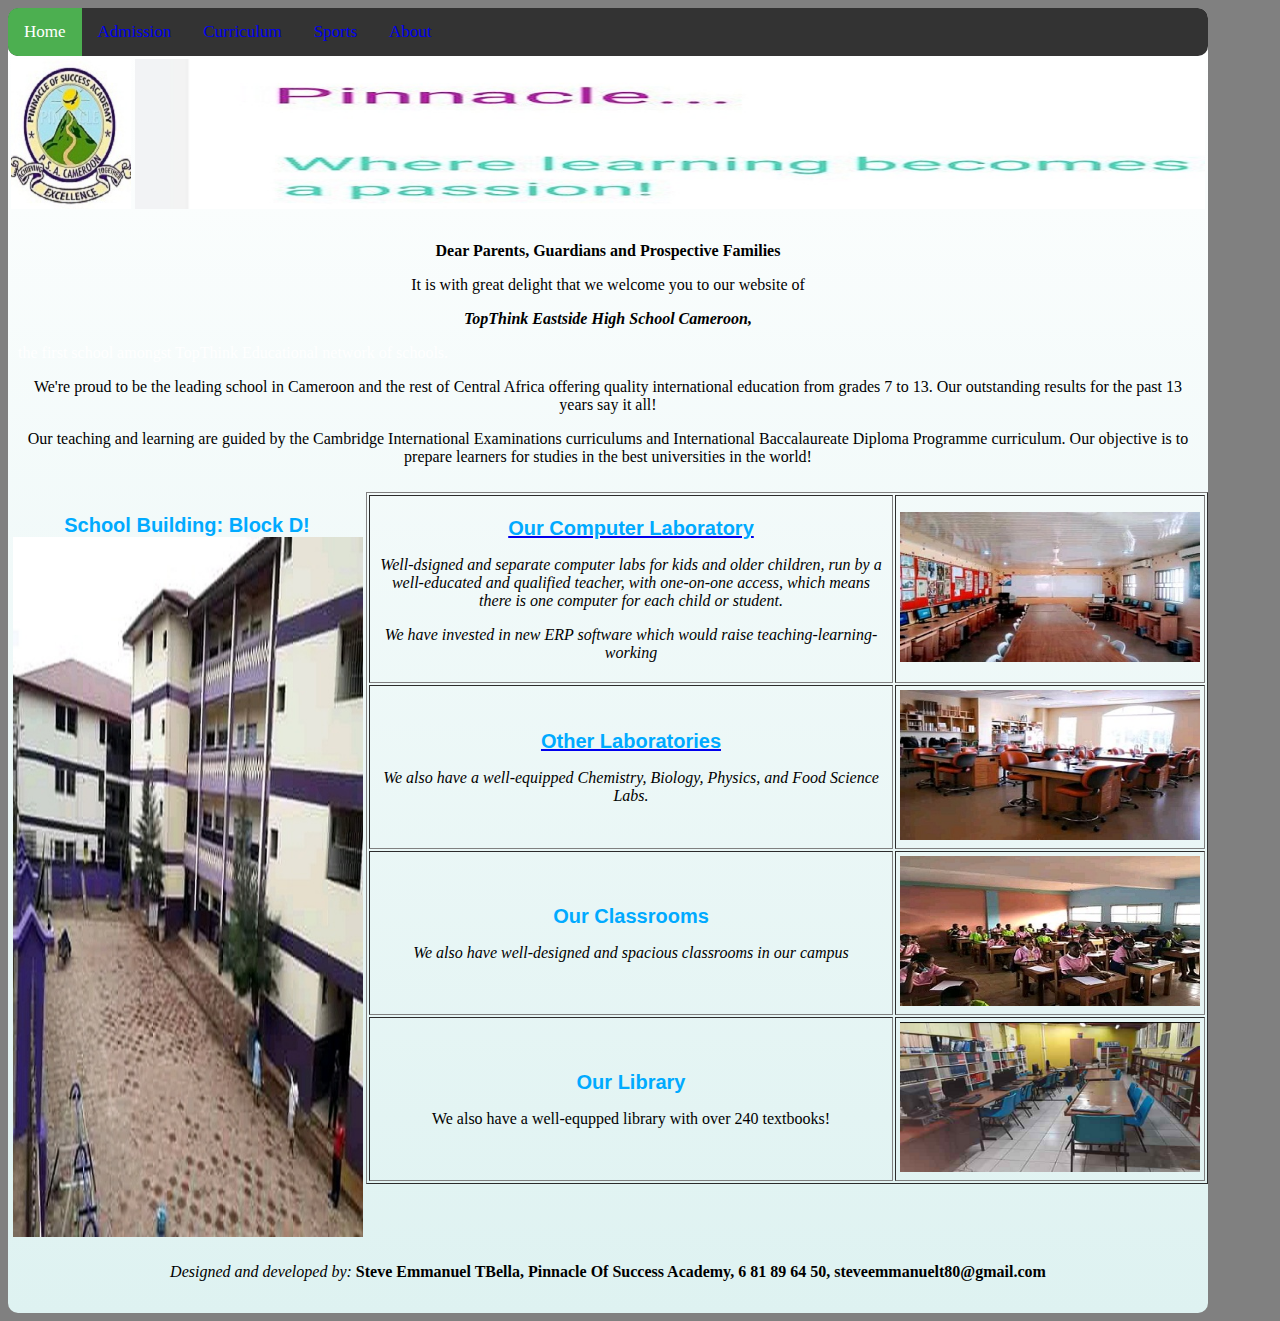
<file: index.html>
<!DOCTYPE HTML>
<html>
<head>
	<meta charset="UTF-8">
	<title>Home</title>
<link rel="stylesheet" href="home.css" type="text/css">
<link rel="stylesheet" href="navmenu.css" type="text/css">
</head>
<body>
<div id="container">
	<div class="topnav">
		<a class="active" href="home.html">Home</a>
		<a href="admission.html">Admission</a>
		<a href="curriculum.html">Curriculum</a>
		<a href="sports.html">Sports</a>
		<a href="about.html">About</a>
	</div>
	<div>
		<table width="100%">
			<tr align="center" valign="center">
				<td><img src="logo2.jpg" height="150px" width="120px"></td>
				<td colspan="4"><img src="schoolbanner2.jpg" height="150px" width="1070px"></td>
			</tr>
		</table>
	</div>
	<div id="menu">
		<p><b>Dear Parents, Guardians and Prospective Families</b></p>
		<p>It is with great delight that we welcome you to our website of<p><b><i>TopThink Eastside High School Cameroon,</i></b></p> the first school amongst TopThink Educational network of schools.</p>
		<p>We're proud to be the leading school in Cameroon and the rest of Central Africa offering quality international education from grades 7 to 13. Our outstanding results for the past 13 years say it all!</p>
		<p>Our teaching and learning are guided by the Cambridge International Examinations curriculums and International Baccalaureate Diploma Programme curriculum.
 Our objective is to prepare learners for studies in the best universities in the world!</p>
	</div>
	<div id="left-side"><h2>School Building: Block D!<img src="schoolbuilding2.jpg" height="700px" width="350px"></h2></div>
	<div id="midle-side">
		<table cellpadding="4" cellspacing="2" border="1">
			<tr align="center" valign="center">
			<td><a href="Labs.htm"><h2>Our Computer Laboratory</h2></a><p><i>Well-dsigned and separate computer labs for kids and older children, run by a well-educated and qualified teacher, with one-on-one access, which means there is one computer for each child or student.</p>
								    <p>We have invested in new ERP software which would raise teaching-learning-working</p></td>
				</td>
			<td><a href="Labs.htm"><img src="ictlab2.jpg" height="150px" width="300"></a></td>
			</tr>
			
			<tr align="center" valign="center">
				<td><a href="Labs.htm"><h2>Other Laboratories</h2></a><p><i>We also have a well-equipped Chemistry, Biology, Physics, and Food Science Labs.</i></p></td>
				<td><a href="Labs.htm"><img src="sciencelab2.jpg" height="150" width="300"></a></td>
			</tr>
			<tr align="center" valign="center">
				<td><h2>Our Classrooms</h2><p><i>We also have well-designed and spacious classrooms in our campus</i></p></td>
				<td><img src="classroom2.jpg" height="150" width="300"></td>
			</tr>
			<tr align="center" valign="center">
				<td><h2>Our Library</h2><p>We also have a well-equpped library with over 240 textbooks!</p></td>
				<td><img src="library2.png" height="150" width="300"></td>
			</tr>
		</table>
	</div>
	<div id="footer-down">
		<p>
			<i>Designed and developed by:</i>
			<b>Steve Emmanuel TBella, Pinnacle Of Success Academy, 6 81 89 64 50, steveemmanuelt80@gmail.com</b>
		</p>
	</div>
</div>
</body>
</html>
</file>
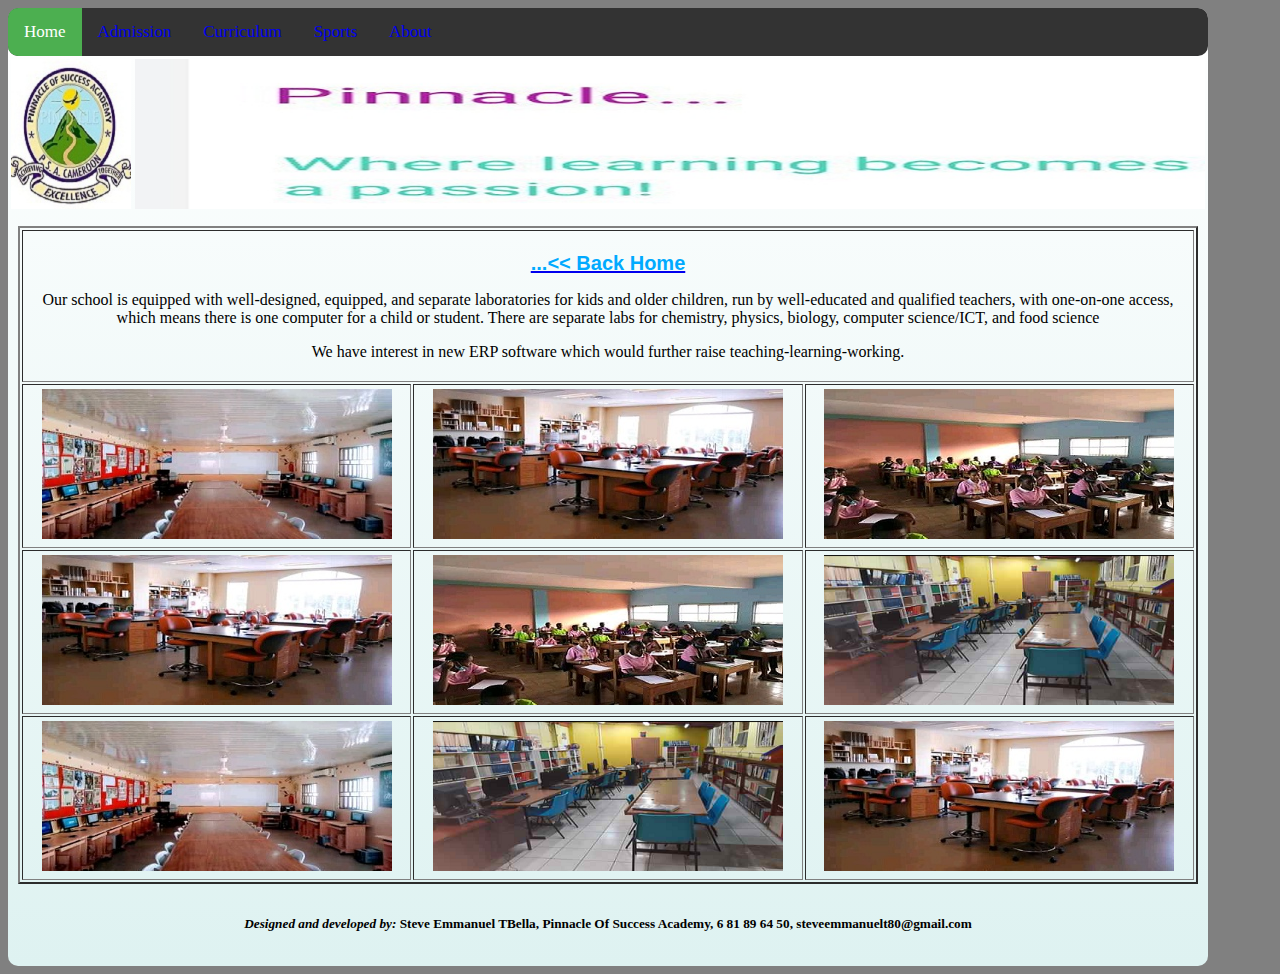
<file: Labs.htm>
<!DOCTYPE HTML>
<html>
<head>
	<meta charset="UTF-8">
	<title>Lab's Gallery</title>
<link rel="stylesheet" href="index.css" type="text/css">
<link rel="stylesheet" href="navmenu.css" type="text/css">
</head>
<body>
<div id="container">
	<div class="topnav">
		<a class="active" href="index.html">Home</a>
		<a href="admission.html">Admission</a>
		<a href="curriculum.html">Curriculum</a>
		<a href="sports.html">Sports</a>
		<a href="about.html">About</a>
	</div>
	<div>
		<table width="100%">
			<tr align="center" valign="center">
				<td><img src="logo2.jpg" alt="School logo" height="150px" width="120px"></td>
				<td colspan="4"><img src="schoolbanner2.jpg" alt="School banner" height="150px" width="1070px"></td>
			</tr>
		</table>
	</div>
	<div id="menu">
		<table cellpadding="4" cellspacing="2" border="2">
			<tr align="center" valign="center">
				<td colspan="3">
					<a href="home.html"><h2> ...<< Back Home</h2></a>
					<p>Our school is equipped with well-designed, equipped, and
 	separate laboratories for kids and older children, run by well-educated and qualified teachers,
 	with one-on-one access, which means there is one computer for a child or student. There are separate
	labs for chemistry, physics, biology, computer science/ICT, and food science</p>
					<p> We have interest in new ERP software which would further raise
	teaching-learning-working.</p>  
			</tr>
			<tr align="center" valign="center">
				<td><img src="ictlab2.jpg" height="150" width="350"></td>
				<td><img src="sciencelab2.jpg" height="150" width="350"></td>
				<td><img src="classroom2.jpg" height="150" width="350"></td>
			</tr>
			<tr align="center" valign="center">
				<td><img src="sciencelab2.jpg" height="150" width="350"></td>
				<td><img src="classroom2.jpg" height="150" width="350"></td>
				<td><img src="library2.png" height="150" width="350"></td>
			</tr>
			<tr align="center" valign="center">
				<td><img src="ictlab2.jpg" height="150" width="350"></td>
				<td><img src="library2.png" height="150" width="350"></td>
				<td><img src="sciencelab2.jpg" height="150" width="350"></td>
			</tr>
		</table>
	</div>
	<div id="footer-down">
		<h5>
			<i>Designed and developed by:</i>
			<b>Steve Emmanuel TBella, Pinnacle Of Success Academy, 6 81 89 64 50, steveemmanuelt80@gmail.com</b>
		</h5>
	</div>
</div>
</body>
</html>
</file>
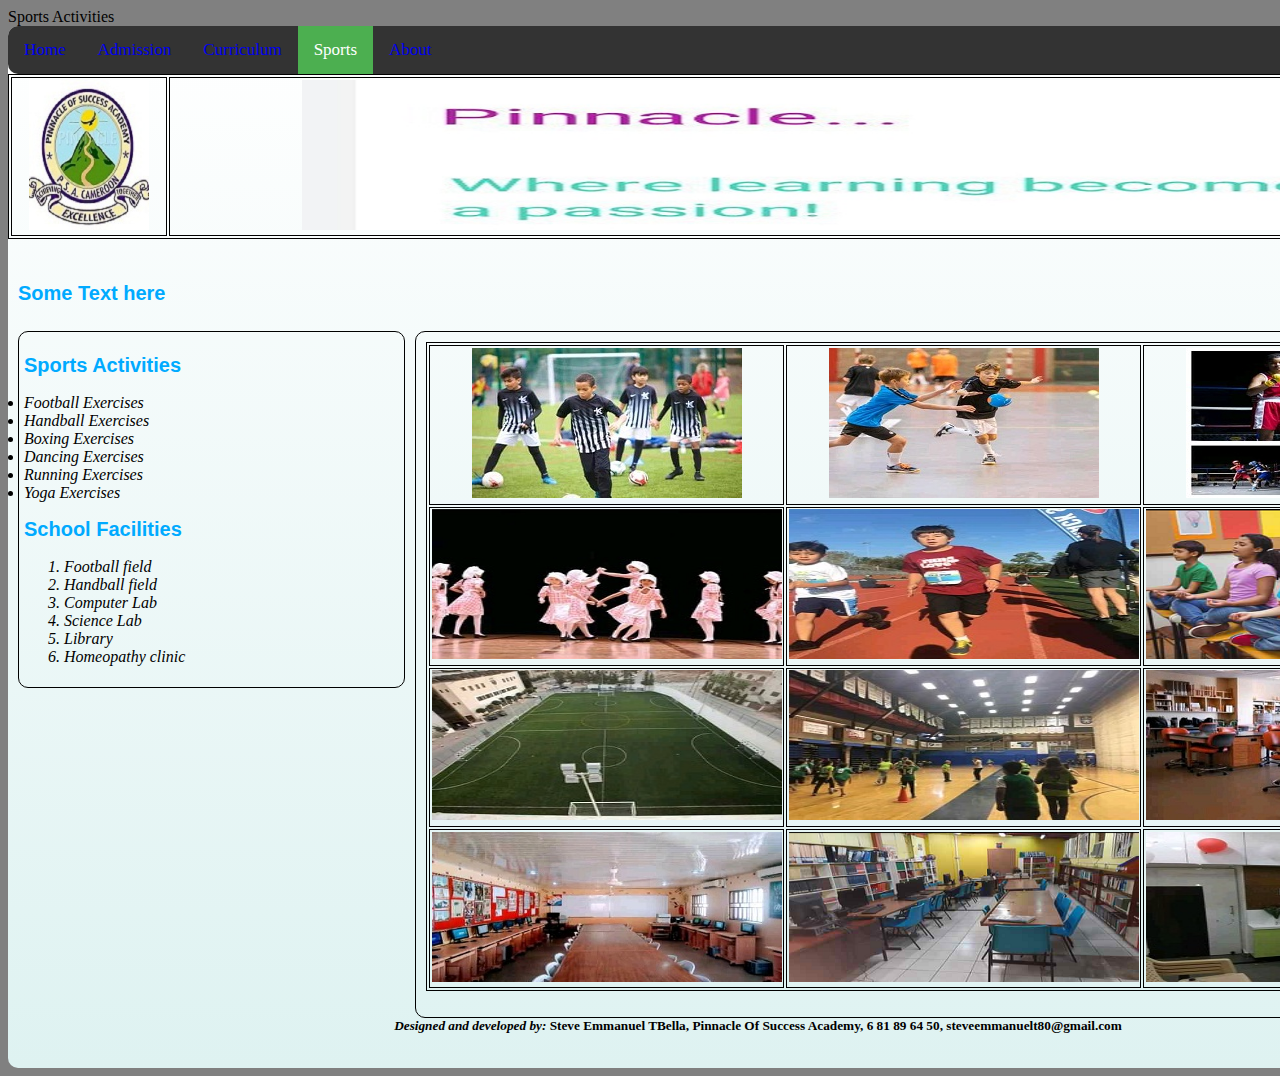
<file: sports.html>
<!DOCTYPE html>
<html>
<head>
	<meta charset="UTF-8">
	<title>Sports</title>
	<link rel="stylesheet" href="sports.css" type="text/css">
	<link rel="stylesheet" href="navmenu.css" type="text/css">
	<head> Sports Activities</head>
</head>
<body>
	<div id="container">
		<div class="topnav">
			<a href="home.html">Home</a>
			<a href="admission.html">Admission</a>
			<a href="curriculum">Curriculum</a>
			<a class="active" href="sports.html">Sports</a>
			<a href="about.html">About</a>
		</div>
		<div>
			<table width="100%">
				<tr align="center" valign="center">
					<td><img src="logo2.jpg" width="120" height="150"></td>
					<td colspan="4"><img src="schoolbanner2.jpg" width="1070" height="150"></td>
				</tr>
			</table>
		</div>
		<div id="menu">
			<h2>Some Text here</h2>
		</div>
		<div id="left-side">
			<h2>Sports Activities</h2>
			<li>Football Exercises</li>
			<li>Handball Exercises</li>
			<li>Boxing Exercises</li>
			<li>Dancing Exercises</li>
			<li>Running Exercises</li>
			<li>Yoga Exercises</li>
			<h2>School Facilities</h2>
			<ol type="1">
				<li>Football field</li>
				<li>Handball field</li>
				<li>Computer Lab</li>
				<li>Science Lab</li>
				<li>Library</li>
				<li>Homeopathy clinic</li>
			</ol>
		</div>
		<div id="right-side">
			<table width="100%">
				<tr>
					<td><img src="footballer2.jpg"></td>
					<td><img src="handballer2.jpg"></td>
					<td><img src="boxer2.jpg"></td>
				</tr>
				<tr>
					<td><img src="dancers2.jpg" width="350px" height="150px"></h4> 
					<td><img src="running2.jpg" width="350px" height="150px"></h4>
					<td><img src="yoga2.png" width="350px" height="150px"></td>
				</tr>
				<tr>
					<td><img src="footballfield2.jpg" width="350px" height="150px"></td> 
					<td><img src="handballfield2.jpg" width="350px" height="150px"></td>
					<td><img src="sciencelab2.jpg" width="350px" height="150px"></td>
				</tr>
				<tr>
					<td><img src="ictlab2.jpg" width="350px" height="150px"></td>
					<td><img src="library2.png" width="350px" height="150px"></td>
					<td><img src="homeopathyclinic2.jpg" width="350px" height="150px"></td>
			</table>
		</div>
			<div id="footer-down">
				<h5>
					<i>Designed and developed by:</i>
					<b>Steve Emmanuel TBella, Pinnacle Of Success Academy, 6 81 89 64 50,
					steveemmanuelt80@gmail.com</b>
				</h5>
			</div>
		</div>
</body>
</html>
</file>
<file: home.css>
body { background-color: gray ;}
div { border-radius: 10px; text-align: center; border: }
#container {
	width: 1200px;
	margin 0 auto;
	background-color: #FFFFFF;
	background: -webkit-linear-gradient(#FFFFFF,#DEF2F1);
	background: -ms-linear-gradient(#FFFFFF, #84CEEB);
	background: linear-gradient(#FFFFFF, #DEF2F1);
}
#menu { min-height: 100px; color: white; text-align: left; padding: 10px;}
#left-side { float: left; width: 29%; min-height: 500px; padding: 5px; }
#middle-side { float: left; width: 69%; min-height: 500px; }
#footer-down { clear: both; min-height: 50px; }

h2 { color: #00AAFF; font-family: Arial, serif; font-size: 15pt; text-align: center; }
p { color: black; font-family: "Times New Roman", serif; font-size: 12pt; text-align: center; }
h5 { text-align: center; }
</file>
<file: navmenu.css>
/* Add a black background color to the top navigation*/
.topnav { background-color: #333; overflow: hidden; }

/* Style the links inside the navigation bar*/
.topnav a{ 
	float: left; #f2f2f2; text-align: center;
	padding: 14px 16px; text-decoration: none;
	font-size: 17px;
}
/* Change the color of links on hover */
.topnav a: hover {
	background-color: #ddd;
	color: black;
}

/* Add a color to the active/current link*/
.topnav a.active {
	background-color: #4CAF50;
	color: white;
}
</file>
<file: index.css>
body { background-color: gray ;}
div { border-radius: 10px; text-align: center; border: }
#container {
	width: 1200px;
	margin 0 auto;
	background-color: #FFFFFF;
	background: -webkit-linear-gradient(#FFFFFF,#DEF2F1);
	background: -ms-linear-gradient(#FFFFFF, #84CEEB);
	background: linear-gradient(#FFFFFF, #DEF2F1);
}
#menu { min-height: 100px; color: white; text-align: left; padding: 10px;}
#left-side { float: left; width: 29%; min-height: 500px; padding: 5px; }
#middle-side { float: left; width: 69%; min-height: 500px; }
#footer-down { clear: both; min-height: 50px; }

h2 { color: #00AAFF; font-family: Arial, serif; font-size: 15pt; text-align: center; }
p { color: black; font-family: "Times New Roman", serif; font-size: 12pt; text-align: center; }
h5 { text-align: center; }
</file>
<file: sports.css>
body{background-color: gray;}
div{border-radius: 10px;text-align: center;}
#container{
	width: 1500px;
	margin: 0 auto;
	background-color: #FFFFFF;
	background: -webkit-linear-gradient(#FFFFFF,#DEF2F1);
	background: -ms-linear-gradient(#FFFFFF, #84CEEB);
	background: linear-gradient(#FFFFFF,#DEF2F1);
}
#menu{
	min-height: 20px;
	color: white;
	text-align: center;
	padding: 10px;
}
#left-side { 
	float: left; 
	width: 25%; 
	min-height: 300px; 	
	padding: 5px;
	border: 1px solid black;
	margin-left: 10px;
	margin-right: 10px; 
}
#right-side{
	float: left;
	width: 69%;
	min-height: 300px;
	border: 1px solid black;
	margin: 10;
	padding: 10px;
}
#footer-down{
	clear: both;
	min-height: 50px;
}
h2{
	color: #00AAFF;
	font-family: Arial, sans-serif;
	font-size: 15pt;
	text-align: left;
}
p{
	color: black;
	font-family: "Times New Roman", serif;
	font-size: 12pt;
	text-align: left;
	font-weigh: bold;
}
h5{ text-align: center;}
li{
	color: #000000;
	font-family: "Times New Roman", serif;
	font-size: 12pt;
	text-align: left;
	font-style: italic;
}
table{ 
	border: 1px solid #000000;
	margin-bottom: 1em;
}
td
{
	border: 1px solid #000000;
	padding: 0.1em;
	spacing: 0.1em;
}
</file>
